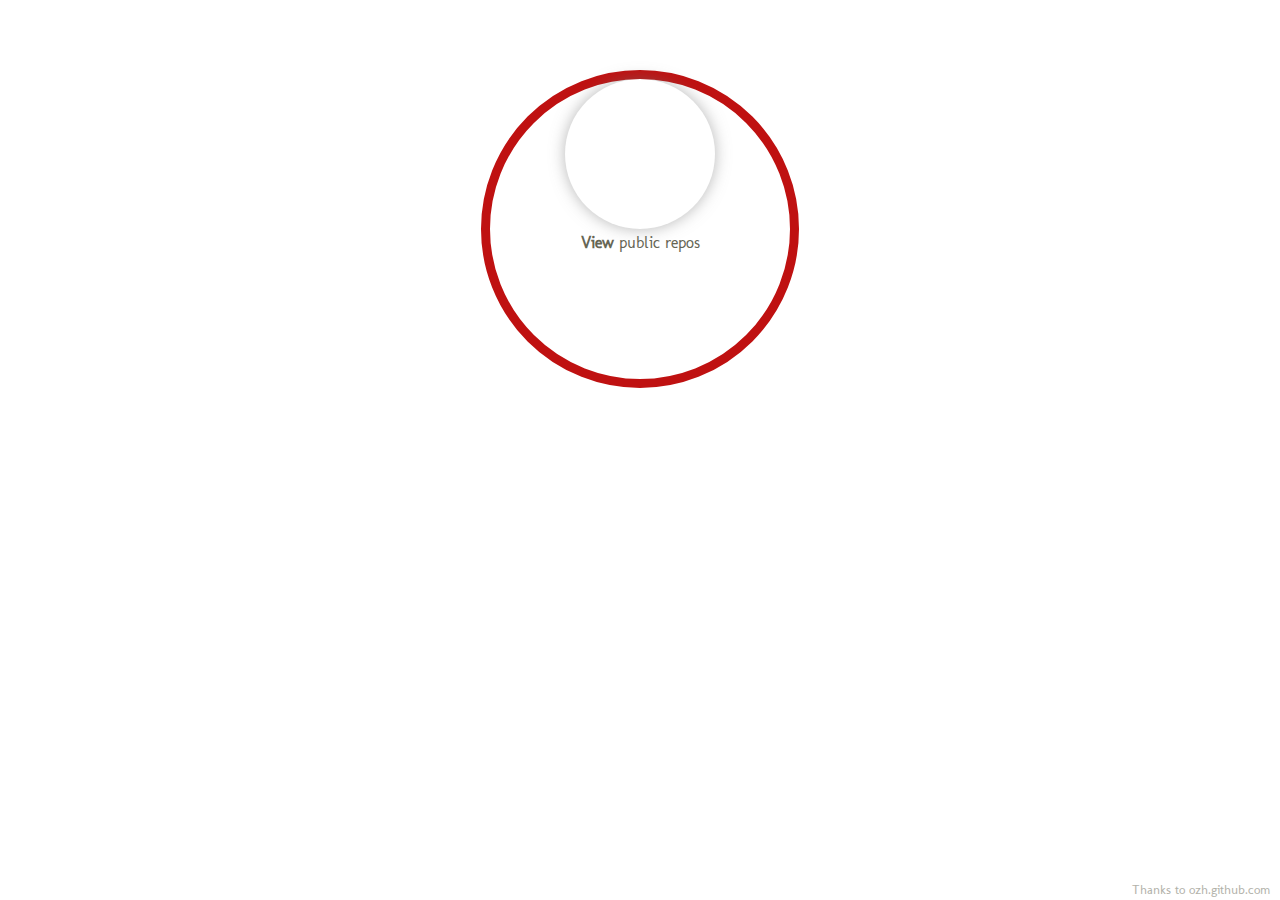
<file: index.html>
<!DOCTYPE html>
<html>
<head>
<meta charset="utf-8" />
<title>git.cybermonde.org</title>
<script src="https://ajax.googleapis.com/ajax/libs/jquery/1.9.0/jquery.min.js"></script>
<link rel="stylesheet" type="text/css" media="screen" href="assets/style.css">
<link href='http://fonts.googleapis.com/css?family=Molengo' rel='stylesheet' type='text/css'>
</head>
<body>

<div id="wrap">
	<div id="clock">
	
		<div id="center">
			<a href="https://github.com/cybermonde/repositories">
			<div id="gravatar"><img id="gravatar_img" src="assets/blank.png" /></div>
			<p id="num-repos"><b>View</b> public repos</p>
			</a>
		</div>
	
		<div id="details" style="display:none">
			<a href="">
			<span id="name"></span>
			<span id="meta">
				<span id="forks"><strong></strong> &#9282;</span>
				<span id="stars"><strong></strong> &#10029;</span>
				<span id="lang"></span>
			</span>
			<span id="desc"></span>
			<span id="updated"></span>
			</a>
		</div>
		
	</div>
	
</div>
<div id="gistslist"></div>
<div id="footer">
Thanks to <a href="https://github.com/ozh/ozh.github.com">ozh.github.com</a>
</div>

<script src="assets/app.js"></script>

<script>
  (function(i,s,o,g,r,a,m){i['GoogleAnalyticsObject']=r;i[r]=i[r]||function(){
  (i[r].q=i[r].q||[]).push(arguments)},i[r].l=1*new Date();a=s.createElement(o),
  m=s.getElementsByTagName(o)[0];a.async=1;a.src=g;m.parentNode.insertBefore(a,m)
  })(window,document,'script','//www.google-analytics.com/analytics.js','ga');

  ga('create', 'UA-31559639-4', 'cybermonde.github.io');
  ga('send', 'pageview');

</script>

</body>
</file>
<file: assets/style.css>
body {
	color:#665;
    padding: 20px 10px;
    margin: 0 auto;
    background: #FFFFFF;
	font-family: 'Molengo', sans-serif;
}

#wrap {
	text-align: center;
	width:100%;
	margin-top:50px;
}

#clock {
	margin:0 auto;
	width:300px;
	height:300px;
	border-radius:9001px;
	border:9px solid #BF1111;
	padding:0;
	background:#fff;
	text-align:center;
}

#gistslist {
	position:absolute;
	bottom:0px;
	left:0px;
	padding:3px 10px;
}

select {
	background: #FFFFFF;
	font-family: 'Molengo', sans-serif;
	border:2px solid #BF1111;
}

#center {
}

#details {
	display:none;
	max-width:70%;
	max-height:70%;
	margin:0 auto;
}

#details span  {
	display: block;
}

#details #meta {
	clear:both;
	text-align:right;
	overflow:hidden;
}

#details #lang, #details #stars, #details #forks {
	float:right;
	margin:1px 3px;
	color:#999;
}

#details #lang{
	line-height:150%;
}

#details #lang:after, #details #stars:after{
	content:' \00b7 ';
}

#details #name {
	font-size:200%;
	word-break:break-all;
}

#details #updated {
	font-size:80%;
	color:#aaa;
}

#gravatar_img {
	border:0px;
	border-radius:50%;
	width:50%;
	height:50%;
	box-shadow: 0px 0px 15px rgba(111, 111, 111, 0.5);
}

#num-repos{
	margin:0;
}

.repo {
	width:90px;
	height:90px;
}

a {
	text-decoration:none;
	color:#665;
}

.repo h2{
	width:100px;
	height:100px;
	border:10px solid #888;
	position:relative;
	background:#fff;
	border-radius:400px;
	font-size:100%;
	text-align:center;
	color:#666;
	margin:0;
	word-break:break-all;
	overflow:hidden;
	display:table;
	box-shadow: 1px 1px 10px #666;
}

.repo a:hover h2{
	border-width:8px;
	z-index:22;
	box-shadow: 1px 1px 1px #222;
}

.repo h2 p {
	display: table-cell; 
	vertical-align: middle; 
	text-align: center;
}

.repo_details{
	display:none;
}

.repo a.PHP       h2{ border-color:#3472BC; }
.repo a.Python h2{ border-color:#BC348F;}
.repo a.C           h2{ border-color:#15A209;}
.repo a.Cplusplus h2{ border-color:#A26409;}
.repo a.JavaScript h2{ border-color:#E115C5;}
.repo a.Shell h2{ border-color:#D0C2C7;}
.repo a.Ruby h2{ border-color:#B60800;}

#footer {
	position:absolute;
	font-size:80%;
	bottom:0px;
	right:0px;
	padding:3px 10px;
	background:#fff;
	opacity:0.5;
}

#footer code {
	font-size:130%;
}

#footer:hover {
	opacity:0.8;
}
</file>
